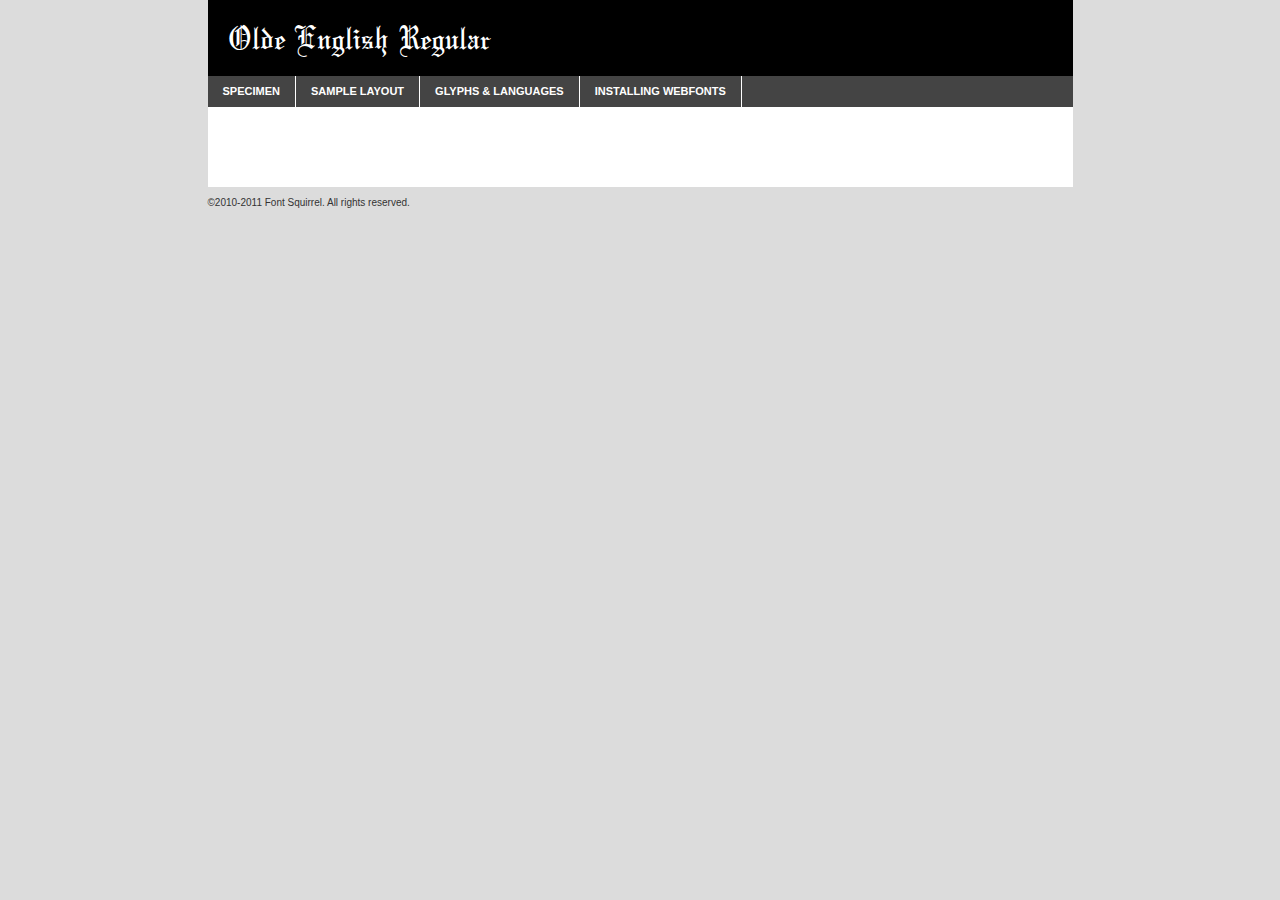
<file: fonts/oldeenglish-demo.html>
<!DOCTYPE html PUBLIC "-//W3C//DTD XHTML 1.0 Transitional//EN"
	"http://www.w3.org/TR/xhtml1/DTD/xhtml1-transitional.dtd">

<html xmlns="http://www.w3.org/1999/xhtml" xml:lang="en" lang="en">
<head>
	<meta http-equiv="Content-Type" content="text/html; charset=utf-8" />
	<script src="http://ajax.googleapis.com/ajax/libs/jquery/1.7.2/jquery.min.js" type="text/javascript" charset="utf-8"></script>
	<script src="specimen_files/easytabs.js" type="text/javascript" charset="utf-8"></script>
	<link rel="stylesheet" href="specimen_files/specimen_stylesheet.css" type="text/css" charset="utf-8" />
	<link rel="stylesheet" href="stylesheet.css" type="text/css" charset="utf-8" />

	<style type="text/css">
					body{
				font-family: 'olde_englishregular';
							}
		</style>

	<title>Olde English Regular Specimen</title>
	
	
	<script type="text/javascript" charset="utf-8">
		$(document).ready(function() {
			$('#container').easyTabs({defaultContent:1});
		});
	</script>
</head>

<body>
<div id="container">
	<div id="header">
		Olde English Regular	</div>
	<ul class="tabs">
		<li><a href="#specimen">Specimen</a></li>
		<li><a href="#layout">Sample Layout</a></li>
				<li><a href="#glyphs">Glyphs &amp; Languages</a></li>
		<li><a href="#installing">Installing Webfonts</a></li>
		
	</ul>
	
	<div id="main_content">

		
			<div id="specimen">
		
				<div class="section">
					<div class="grid12 firstcol">
						<div class="huge">AaBb</div>
					</div>
				</div>
		
				<div class="section">
					<div class="glyph_range">A&#x200B;B&#x200b;C&#x200b;D&#x200b;E&#x200b;F&#x200b;G&#x200b;H&#x200b;I&#x200b;J&#x200b;K&#x200b;L&#x200b;M&#x200b;N&#x200b;O&#x200b;P&#x200b;Q&#x200b;R&#x200b;S&#x200b;T&#x200b;U&#x200b;V&#x200b;W&#x200b;X&#x200b;Y&#x200b;Z&#x200b;a&#x200b;b&#x200b;c&#x200b;d&#x200b;e&#x200b;f&#x200b;g&#x200b;h&#x200b;i&#x200b;j&#x200b;k&#x200b;l&#x200b;m&#x200b;n&#x200b;o&#x200b;p&#x200b;q&#x200b;r&#x200b;s&#x200b;t&#x200b;u&#x200b;v&#x200b;w&#x200b;x&#x200b;y&#x200b;z&#x200b;1&#x200b;2&#x200b;3&#x200b;4&#x200b;5&#x200b;6&#x200b;7&#x200b;8&#x200b;9&#x200b;0&#x200b;&amp;&#x200b;.&#x200b;,&#x200b;?&#x200b;!&#x200b;&#64;&#x200b;(&#x200b;)&#x200b;#&#x200b;$&#x200b;%&#x200b;*&#x200b;+&#x200b;-&#x200b;=&#x200b;:&#x200b;;</div>
				</div>
				<div class="section">
					<div class="grid12 firstcol">
						<table class="sample_table">
							<tr><td>10</td><td class="size10">abcdefghijklmnopqrstuvwxyzABCDEFGHIJKLMNOPQRSTUVWXYZ0123456789abcdefghijklmnopqrstuvwxyzABCDEFGHIJKLMNOPQRSTUVWXYZ0123456789abcdefghijklmnopqrstuvwxyzABCDEFGHIJKLMNOPQRSTUVWXYZ</td></tr>
							<tr><td>11</td><td class="size11">abcdefghijklmnopqrstuvwxyzABCDEFGHIJKLMNOPQRSTUVWXYZ0123456789abcdefghijklmnopqrstuvwxyzABCDEFGHIJKLMNOPQRSTUVWXYZ0123456789abcdefghijklmnopqrstuvwxyzABCDEFGHIJKLMNOPQRSTUVWXYZ</td></tr>
							<tr><td>12</td><td class="size12">abcdefghijklmnopqrstuvwxyzABCDEFGHIJKLMNOPQRSTUVWXYZ0123456789abcdefghijklmnopqrstuvwxyzABCDEFGHIJKLMNOPQRSTUVWXYZ0123456789abcdefghijklmnopqrstuvwxyzABCDEFGHIJKLMNOPQRSTUVWXYZ</td></tr>
							<tr><td>13</td><td class="size13">abcdefghijklmnopqrstuvwxyzABCDEFGHIJKLMNOPQRSTUVWXYZ0123456789abcdefghijklmnopqrstuvwxyzABCDEFGHIJKLMNOPQRSTUVWXYZ0123456789abcdefghijklmnopqrstuvwxyzABCDEFGHIJKLMNOPQRSTUVWXYZ</td></tr>
							<tr><td>14</td><td class="size14">abcdefghijklmnopqrstuvwxyzABCDEFGHIJKLMNOPQRSTUVWXYZ0123456789abcdefghijklmnopqrstuvwxyzABCDEFGHIJKLMNOPQRSTUVWXYZ0123456789abcdefghijklmnopqrstuvwxyzABCDEFGHIJKLMNOPQRSTUVWXYZ</td></tr>
							<tr><td>16</td><td class="size16">abcdefghijklmnopqrstuvwxyzABCDEFGHIJKLMNOPQRSTUVWXYZ0123456789abcdefghijklmnopqrstuvwxyzABCDEFGHIJKLMNOPQRSTUVWXYZ</td></tr>
							<tr><td>18</td><td class="size18">abcdefghijklmnopqrstuvwxyzABCDEFGHIJKLMNOPQRSTUVWXYZ0123456789abcdefghijklmnopqrstuvwxyzABCDEFGHIJKLMNOPQRSTUVWXYZ</td></tr>
							<tr><td>20</td><td class="size20">abcdefghijklmnopqrstuvwxyzABCDEFGHIJKLMNOPQRSTUVWXYZ0123456789abcdefghijklmnopqrstuvwxyzABCDEFGHIJKLMNOPQRSTUVWXYZ</td></tr>
							<tr><td>24</td><td class="size24">abcdefghijklmnopqrstuvwxyzABCDEFGHIJKLMNOPQRSTUVWXYZ0123456789abcdefghijklmnopqrstuvwxyzABCDEFGHIJKLMNOPQRSTUVWXYZ</td></tr>
							<tr><td>30</td><td class="size30">abcdefghijklmnopqrstuvwxyzABCDEFGHIJKLMNOPQRSTUVWXYZ0123456789abcdefghijklmnopqrstuvwxyzABCDEFGHIJKLMNOPQRSTUVWXYZ</td></tr>
							<tr><td>36</td><td class="size36">abcdefghijklmnopqrstuvwxyzABCDEFGHIJKLMNOPQRSTUVWXYZ0123456789abcdefghijklmnopqrstuvwxyzABCDEFGHIJKLMNOPQRSTUVWXYZ</td></tr>
							<tr><td>48</td><td class="size48">abcdefghijklmnopqrstuvwxyzABCDEFGHIJKLMNOPQRSTUVWXYZ0123456789abcdefghijklmnopqrstuvwxyzABCDEFGHIJKLMNOPQRSTUVWXYZ</td></tr>
							<tr><td>60</td><td class="size60">abcdefghijklmnopqrstuvwxyzABCDEFGHIJKLMNOPQRSTUVWXYZ0123456789abcdefghijklmnopqrstuvwxyzABCDEFGHIJKLMNOPQRSTUVWXYZ</td></tr>
							<tr><td>72</td><td class="size72">abcdefghijklmnopqrstuvwxyzABCDEFGHIJKLMNOPQRSTUVWXYZ0123456789abcdefghijklmnopqrstuvwxyzABCDEFGHIJKLMNOPQRSTUVWXYZ</td></tr>
							<tr><td>90</td><td class="size90">abcdefghijklmnopqrstuvwxyzABCDEFGHIJKLMNOPQRSTUVWXYZ0123456789abcdefghijklmnopqrstuvwxyzABCDEFGHIJKLMNOPQRSTUVWXYZ</td></tr>
						</table>
				
					</div>
			
				</div>
		
		
		
								<div class="section" id="bodycomparison">


										<div id="xheight">
				<div class="fontbody">&#xE000;&#xE000;&#xE000;&#xE000;&#xE000;&#xE000;&#xE000;&#xE000;&#xE000;&#xE000;&#xE000;&#xE000;&#xE000;&#xE000;&#xE000;&#xE000;&#xE000;&#xE000;&#xE000;&#xE000;&#xE000;&#xE000;&#xE000;&#xE000;&#xE000;&#xE000;&#xE000;&#xE000;&#xE000;&#xE000;&#xE000;&#xE000;&#xE000;&#xE000;&#xE000;&#xE000;&#xE000;&#xE000;&#xE000;&#xE000;&#xE000;&#xE000;&#xE000;&#xE000;&#xE000;&#xE000;&#xE000;&#xE000;&#xE000;&#xE000;&#xE000;&#xE000;&#xE000;&#xE000;&#xE000;&#xE000;&#xE000;&#xE000;&#xE000;&#xE000;&#xE000;&#xE000;&#xE000;&#xE000;&#xE000;&#xE000;&#xE000;&#xE000;&#xE000;&#xE000;&#xE000;&#xE000;&#xE000;&#xE000;&#xE000;&#xE000;&#xE000;&#xE000;&#xE000;&#xE000;&#xE000;&#xE000;&#xE000;&#xE000;&#xE000;&#xE000;&#xE000;&#xE000;&#xE000;&#xE000;&#xE000;&#xE000;&#xE000;&#xE000;&#xE000;&#xE000;&#xE000;&#xE000;&#xE000;body</div><div class="arialbody">body</div><div class="verdanabody">body</div><div class="georgiabody">body</div></div>
										<div class="fontbody" style="z-index:1">
											body<span>Olde English Regular</span>
										</div>
										<div class="arialbody" style="z-index:1">
											body<span>Arial</span>
										</div>
										<div class="verdanabody" style="z-index:1">
											body<span>Verdana</span>
										</div>
										<div class="georgiabody" style="z-index:1">
											body<span>Georgia</span>
										</div>



								</div>
		
		
				<div class="section psample psample_row1" id="">
					
					<div class="grid2 firstcol">
						<p class="size10"><span>10.</span>Aenean lacinia bibendum nulla sed consectetur. Fusce dapibus, tellus ac cursus commodo, tortor mauris condimentum nibh, ut fermentum massa justo sit amet risus. Nullam id dolor id nibh ultricies vehicula ut id elit. Cum sociis natoque penatibus et magnis dis parturient montes, nascetur ridiculus mus. Nulla vitae elit libero, a pharetra augue.</p>
			
					</div>
					<div class="grid3">
						<p class="size11"><span>11.</span>Aenean lacinia bibendum nulla sed consectetur. Fusce dapibus, tellus ac cursus commodo, tortor mauris condimentum nibh, ut fermentum massa justo sit amet risus. Nullam id dolor id nibh ultricies vehicula ut id elit. Cum sociis natoque penatibus et magnis dis parturient montes, nascetur ridiculus mus. Nulla vitae elit libero, a pharetra augue.</p>
			
					</div>
					<div class="grid3">
						<p class="size12"><span>12.</span>Aenean lacinia bibendum nulla sed consectetur. Fusce dapibus, tellus ac cursus commodo, tortor mauris condimentum nibh, ut fermentum massa justo sit amet risus. Nullam id dolor id nibh ultricies vehicula ut id elit. Cum sociis natoque penatibus et magnis dis parturient montes, nascetur ridiculus mus. Nulla vitae elit libero, a pharetra augue.</p>
			
					</div>
					<div class="grid4">
						<p class="size13"><span>13.</span>Aenean lacinia bibendum nulla sed consectetur. Fusce dapibus, tellus ac cursus commodo, tortor mauris condimentum nibh, ut fermentum massa justo sit amet risus. Nullam id dolor id nibh ultricies vehicula ut id elit. Cum sociis natoque penatibus et magnis dis parturient montes, nascetur ridiculus mus. Nulla vitae elit libero, a pharetra augue.</p>
			
					</div>
					<div class="white_blend"></div>
					
				</div>
				<div class="section psample psample_row2" id="">
					<div class="grid3 firstcol">
						<p class="size14"><span>14.</span>Aenean lacinia bibendum nulla sed consectetur. Fusce dapibus, tellus ac cursus commodo, tortor mauris condimentum nibh, ut fermentum massa justo sit amet risus. Nullam id dolor id nibh ultricies vehicula ut id elit. Cum sociis natoque penatibus et magnis dis parturient montes, nascetur ridiculus mus. Nulla vitae elit libero, a pharetra augue.</p>
			
					</div>
					<div class="grid4">
						<p class="size16"><span>16.</span>Aenean lacinia bibendum nulla sed consectetur. Fusce dapibus, tellus ac cursus commodo, tortor mauris condimentum nibh, ut fermentum massa justo sit amet risus. Nullam id dolor id nibh ultricies vehicula ut id elit. Cum sociis natoque penatibus et magnis dis parturient montes, nascetur ridiculus mus. Nulla vitae elit libero, a pharetra augue.</p>
			
					</div>
					<div class="grid5">
						<p class="size18"><span>18.</span>Aenean lacinia bibendum nulla sed consectetur. Fusce dapibus, tellus ac cursus commodo, tortor mauris condimentum nibh, ut fermentum massa justo sit amet risus. Nullam id dolor id nibh ultricies vehicula ut id elit. Cum sociis natoque penatibus et magnis dis parturient montes, nascetur ridiculus mus. Nulla vitae elit libero, a pharetra augue.</p>
			
					</div>

					<div class="white_blend"></div>

				</div>
				
				<div class="section psample psample_row3" id="">
					<div class="grid5 firstcol">
						<p class="size20"><span>20.</span>Aenean lacinia bibendum nulla sed consectetur. Fusce dapibus, tellus ac cursus commodo, tortor mauris condimentum nibh, ut fermentum massa justo sit amet risus. Nullam id dolor id nibh ultricies vehicula ut id elit. Cum sociis natoque penatibus et magnis dis parturient montes, nascetur ridiculus mus. Nulla vitae elit libero, a pharetra augue.</p>
					</div>
					<div class="grid7">
						<p class="size24"><span>24.</span>Aenean lacinia bibendum nulla sed consectetur. Fusce dapibus, tellus ac cursus commodo, tortor mauris condimentum nibh, ut fermentum massa justo sit amet risus. Nullam id dolor id nibh ultricies vehicula ut id elit. Cum sociis natoque penatibus et magnis dis parturient montes, nascetur ridiculus mus. Nulla vitae elit libero, a pharetra augue.</p>
					</div>
					
					<div class="white_blend"></div>
					
				</div>
				
				<div class="section psample psample_row4" id="">
					<div class="grid12 firstcol">
						<p class="size30"><span>30.</span>Aenean lacinia bibendum nulla sed consectetur. Fusce dapibus, tellus ac cursus commodo, tortor mauris condimentum nibh, ut fermentum massa justo sit amet risus. Nullam id dolor id nibh ultricies vehicula ut id elit. Cum sociis natoque penatibus et magnis dis parturient montes, nascetur ridiculus mus. Nulla vitae elit libero, a pharetra augue.</p>
					</div>
					<div class="white_blend"></div>
					
				</div>
				
				
				
				<div class="section psample psample_row1 fullreverse">
					<div class="grid2 firstcol">
						<p class="size10"><span>10.</span>Aenean lacinia bibendum nulla sed consectetur. Fusce dapibus, tellus ac cursus commodo, tortor mauris condimentum nibh, ut fermentum massa justo sit amet risus. Nullam id dolor id nibh ultricies vehicula ut id elit. Cum sociis natoque penatibus et magnis dis parturient montes, nascetur ridiculus mus. Nulla vitae elit libero, a pharetra augue.</p>
			
					</div>
					<div class="grid3">
						<p class="size11"><span>11.</span>Aenean lacinia bibendum nulla sed consectetur. Fusce dapibus, tellus ac cursus commodo, tortor mauris condimentum nibh, ut fermentum massa justo sit amet risus. Nullam id dolor id nibh ultricies vehicula ut id elit. Cum sociis natoque penatibus et magnis dis parturient montes, nascetur ridiculus mus. Nulla vitae elit libero, a pharetra augue.</p>
			
					</div>
					<div class="grid3">
						<p class="size12"><span>12.</span>Aenean lacinia bibendum nulla sed consectetur. Fusce dapibus, tellus ac cursus commodo, tortor mauris condimentum nibh, ut fermentum massa justo sit amet risus. Nullam id dolor id nibh ultricies vehicula ut id elit. Cum sociis natoque penatibus et magnis dis parturient montes, nascetur ridiculus mus. Nulla vitae elit libero, a pharetra augue.</p>
			
					</div>
					<div class="grid4">
						<p class="size13"><span>13.</span>Aenean lacinia bibendum nulla sed consectetur. Fusce dapibus, tellus ac cursus commodo, tortor mauris condimentum nibh, ut fermentum massa justo sit amet risus. Nullam id dolor id nibh ultricies vehicula ut id elit. Cum sociis natoque penatibus et magnis dis parturient montes, nascetur ridiculus mus. Nulla vitae elit libero, a pharetra augue.</p>
			
					</div>
					<div class="black_blend"></div>
					
				</div>
				
				<div class="section psample psample_row2 fullreverse">
					<div class="grid3 firstcol">
						<p class="size14"><span>14.</span>Aenean lacinia bibendum nulla sed consectetur. Fusce dapibus, tellus ac cursus commodo, tortor mauris condimentum nibh, ut fermentum massa justo sit amet risus. Nullam id dolor id nibh ultricies vehicula ut id elit. Cum sociis natoque penatibus et magnis dis parturient montes, nascetur ridiculus mus. Nulla vitae elit libero, a pharetra augue.</p>
			
					</div>
					<div class="grid4">
						<p class="size16"><span>16.</span>Aenean lacinia bibendum nulla sed consectetur. Fusce dapibus, tellus ac cursus commodo, tortor mauris condimentum nibh, ut fermentum massa justo sit amet risus. Nullam id dolor id nibh ultricies vehicula ut id elit. Cum sociis natoque penatibus et magnis dis parturient montes, nascetur ridiculus mus. Nulla vitae elit libero, a pharetra augue.</p>
			
					</div>
					<div class="grid5">
						<p class="size18"><span>18.</span>Aenean lacinia bibendum nulla sed consectetur. Fusce dapibus, tellus ac cursus commodo, tortor mauris condimentum nibh, ut fermentum massa justo sit amet risus. Nullam id dolor id nibh ultricies vehicula ut id elit. Cum sociis natoque penatibus et magnis dis parturient montes, nascetur ridiculus mus. Nulla vitae elit libero, a pharetra augue.</p>
			
					</div>
					<div class="black_blend"></div>

				</div>
				
				<div class="section psample fullreverse psample_row3" id="">
					<div class="grid5 firstcol">
						<p class="size20"><span>20.</span>Aenean lacinia bibendum nulla sed consectetur. Fusce dapibus, tellus ac cursus commodo, tortor mauris condimentum nibh, ut fermentum massa justo sit amet risus. Nullam id dolor id nibh ultricies vehicula ut id elit. Cum sociis natoque penatibus et magnis dis parturient montes, nascetur ridiculus mus. Nulla vitae elit libero, a pharetra augue.</p>
					</div>
					<div class="grid7">
						<p class="size24"><span>24.</span>Aenean lacinia bibendum nulla sed consectetur. Fusce dapibus, tellus ac cursus commodo, tortor mauris condimentum nibh, ut fermentum massa justo sit amet risus. Nullam id dolor id nibh ultricies vehicula ut id elit. Cum sociis natoque penatibus et magnis dis parturient montes, nascetur ridiculus mus. Nulla vitae elit libero, a pharetra augue.</p>
					</div>
					
					<div class="black_blend"></div>
					
				</div>
				
				<div class="section psample fullreverse psample_row4" id="" style="border-bottom: 20px #000 solid;">
					<div class="grid12 firstcol">
						<p class="size30"><span>30.</span>Aenean lacinia bibendum nulla sed consectetur. Fusce dapibus, tellus ac cursus commodo, tortor mauris condimentum nibh, ut fermentum massa justo sit amet risus. Nullam id dolor id nibh ultricies vehicula ut id elit. Cum sociis natoque penatibus et magnis dis parturient montes, nascetur ridiculus mus. Nulla vitae elit libero, a pharetra augue.</p>
					</div>
					<div class="black_blend"></div>
					
				</div>
				
				
				
				
			</div>
			
			<div id="layout">
				
				<div class="section">
					
					<div class="grid12 firstcol">
						<h1>Lorem Ipsum Dolor</h1>
						<h2>Etiam porta sem malesuada magna mollis euismod</h2>
						
						<p class="byline">By <a href="#link">Aenean Lacinia</a></p>
					</div>
				</div>
				<div class="section">
					<div class="grid8 firstcol">
						<p class="large">Donec sed odio dui. Morbi leo risus, porta ac consectetur ac, vestibulum at eros. Fusce dapibus, tellus ac cursus commodo, tortor mauris condimentum nibh, ut fermentum massa justo sit amet risus. </p>

						
						<h3>Pellentesque ornare sem</h3>

						<p>Maecenas sed diam eget risus varius blandit sit amet non magna. Maecenas faucibus mollis interdum. Donec ullamcorper nulla non metus auctor fringilla. Nullam id dolor id nibh ultricies vehicula ut id elit. Nullam id dolor id nibh ultricies vehicula ut id elit. </p>

						<p>Aenean eu leo quam. Pellentesque ornare sem lacinia quam venenatis vestibulum. Lorem ipsum dolor sit amet, consectetur adipiscing elit. Cum sociis natoque penatibus et magnis dis parturient montes, nascetur ridiculus mus. </p>

						<p>Nulla vitae elit libero, a pharetra augue. Praesent commodo cursus magna, vel scelerisque nisl consectetur et. Aenean lacinia bibendum nulla sed consectetur. </p>

						<p>Nullam quis risus eget urna mollis ornare vel eu leo. Nullam quis risus eget urna mollis ornare vel eu leo. Maecenas sed diam eget risus varius blandit sit amet non magna. Donec ullamcorper nulla non metus auctor fringilla. </p>

						<h3>Cras mattis consectetur</h3>

						<p>Aenean eu leo quam. Pellentesque ornare sem lacinia quam venenatis vestibulum. Aenean lacinia bibendum nulla sed consectetur. Integer posuere erat a ante venenatis dapibus posuere velit aliquet. Cras mattis consectetur purus sit amet fermentum. </p>

						<p>Nullam id dolor id nibh ultricies vehicula ut id elit. Nullam quis risus eget urna mollis ornare vel eu leo. Cras mattis consectetur purus sit amet fermentum.</p>
					</div>
					
					<div class="grid4 sidebar">
						
						<div class="box reverse">
							<p class="last">Nullam quis risus eget urna mollis ornare vel eu leo. Donec ullamcorper nulla non metus auctor fringilla. Cras mattis consectetur purus sit amet fermentum. Sed posuere consectetur est at lobortis. Lorem ipsum dolor sit amet, consectetur adipiscing elit. </p>
						</div>
						
						<p class="caption">Maecenas sed diam eget risus varius.</p>

						<p>Vestibulum id ligula porta felis euismod semper. Integer posuere erat a ante venenatis dapibus posuere velit aliquet. Vestibulum id ligula porta felis euismod semper. Sed posuere consectetur est at lobortis. Maecenas sed diam eget risus varius blandit sit amet non magna. Fusce dapibus, tellus ac cursus commodo, tortor mauris condimentum nibh, ut fermentum massa justo sit amet risus. </p>

					

						<p>Duis mollis, est non commodo luctus, nisi erat porttitor ligula, eget lacinia odio sem nec elit. Aenean lacinia bibendum nulla sed consectetur. Vivamus sagittis lacus vel augue laoreet rutrum faucibus dolor auctor. Aenean lacinia bibendum nulla sed consectetur. Nullam quis risus eget urna mollis ornare vel eu leo. </p>

						<p>Praesent commodo cursus magna, vel scelerisque nisl consectetur et. Donec ullamcorper nulla non metus auctor fringilla. Maecenas faucibus mollis interdum. Fusce dapibus, tellus ac cursus commodo, tortor mauris condimentum nibh, ut fermentum massa justo sit amet risus. </p>

					</div>
				</div>
				
			</div>


			



		<div id="glyphs">
			<div class="section">
				<div class="grid12 firstcol">
			
				<h1>Language Support</h1>
				<p>The subset of Olde English Regular in this kit supports the following languages:<br />
			
					Albanian, Basque, Breton, Chamorro, Danish, Dutch, English, Faroese, Finnish, French, Frisian, Galician, German, Icelandic, Italian, Malagasy, Norwegian, Portuguese, Spanish, Swedish				</p>
				<h1>Glyph Chart</h1>
				<p>The subset of Olde English Regular in this kit includes all the glyphs listed below. Unicode entities are included above each glyph to help you insert individual characters into your layout.</p>
				<div id="glyph_chart">
			
																				 <div><p>&amp;#13;</p>&#13;</div>
																				 <div><p>&amp;#25;</p>&#25;</div>
																				 <div><p>&amp;#26;</p>&#26;</div>
																				 <div><p>&amp;#27;</p>&#27;</div>
																				 <div><p>&amp;#28;</p>&#28;</div>
																				 <div><p>&amp;#29;</p>&#29;</div>
																				 <div><p>&amp;#30;</p>&#30;</div>
																				 <div><p>&amp;#31;</p>&#31;</div>
																				 <div><p>&amp;#32;</p>&#32;</div>
																				 <div><p>&amp;#33;</p>&#33;</div>
																				 <div><p>&amp;#34;</p>&#34;</div>
																				 <div><p>&amp;#35;</p>&#35;</div>
																				 <div><p>&amp;#36;</p>&#36;</div>
																				 <div><p>&amp;#37;</p>&#37;</div>
																				 <div><p>&amp;#38;</p>&#38;</div>
																				 <div><p>&amp;#39;</p>&#39;</div>
																				 <div><p>&amp;#40;</p>&#40;</div>
																				 <div><p>&amp;#41;</p>&#41;</div>
																				 <div><p>&amp;#42;</p>&#42;</div>
																				 <div><p>&amp;#43;</p>&#43;</div>
																				 <div><p>&amp;#44;</p>&#44;</div>
																				 <div><p>&amp;#45;</p>&#45;</div>
																				 <div><p>&amp;#46;</p>&#46;</div>
																				 <div><p>&amp;#47;</p>&#47;</div>
																				 <div><p>&amp;#48;</p>&#48;</div>
																				 <div><p>&amp;#49;</p>&#49;</div>
																				 <div><p>&amp;#50;</p>&#50;</div>
																				 <div><p>&amp;#51;</p>&#51;</div>
																				 <div><p>&amp;#52;</p>&#52;</div>
																				 <div><p>&amp;#53;</p>&#53;</div>
																				 <div><p>&amp;#54;</p>&#54;</div>
																				 <div><p>&amp;#55;</p>&#55;</div>
																				 <div><p>&amp;#56;</p>&#56;</div>
																				 <div><p>&amp;#57;</p>&#57;</div>
																				 <div><p>&amp;#58;</p>&#58;</div>
																				 <div><p>&amp;#59;</p>&#59;</div>
																				 <div><p>&amp;#60;</p>&#60;</div>
																				 <div><p>&amp;#61;</p>&#61;</div>
																				 <div><p>&amp;#62;</p>&#62;</div>
																				 <div><p>&amp;#63;</p>&#63;</div>
																				 <div><p>&amp;#64;</p>&#64;</div>
																				 <div><p>&amp;#65;</p>&#65;</div>
																				 <div><p>&amp;#66;</p>&#66;</div>
																				 <div><p>&amp;#67;</p>&#67;</div>
																				 <div><p>&amp;#68;</p>&#68;</div>
																				 <div><p>&amp;#69;</p>&#69;</div>
																				 <div><p>&amp;#70;</p>&#70;</div>
																				 <div><p>&amp;#71;</p>&#71;</div>
																				 <div><p>&amp;#72;</p>&#72;</div>
																				 <div><p>&amp;#73;</p>&#73;</div>
																				 <div><p>&amp;#74;</p>&#74;</div>
																				 <div><p>&amp;#75;</p>&#75;</div>
																				 <div><p>&amp;#76;</p>&#76;</div>
																				 <div><p>&amp;#77;</p>&#77;</div>
																				 <div><p>&amp;#78;</p>&#78;</div>
																				 <div><p>&amp;#79;</p>&#79;</div>
																				 <div><p>&amp;#80;</p>&#80;</div>
																				 <div><p>&amp;#81;</p>&#81;</div>
																				 <div><p>&amp;#82;</p>&#82;</div>
																				 <div><p>&amp;#83;</p>&#83;</div>
																				 <div><p>&amp;#84;</p>&#84;</div>
																				 <div><p>&amp;#85;</p>&#85;</div>
																				 <div><p>&amp;#86;</p>&#86;</div>
																				 <div><p>&amp;#87;</p>&#87;</div>
																				 <div><p>&amp;#88;</p>&#88;</div>
																				 <div><p>&amp;#89;</p>&#89;</div>
																				 <div><p>&amp;#90;</p>&#90;</div>
																				 <div><p>&amp;#91;</p>&#91;</div>
																				 <div><p>&amp;#92;</p>&#92;</div>
																				 <div><p>&amp;#93;</p>&#93;</div>
																				 <div><p>&amp;#94;</p>&#94;</div>
																				 <div><p>&amp;#95;</p>&#95;</div>
																				 <div><p>&amp;#96;</p>&#96;</div>
																				 <div><p>&amp;#97;</p>&#97;</div>
																				 <div><p>&amp;#98;</p>&#98;</div>
																				 <div><p>&amp;#99;</p>&#99;</div>
																				 <div><p>&amp;#100;</p>&#100;</div>
																				 <div><p>&amp;#101;</p>&#101;</div>
																				 <div><p>&amp;#102;</p>&#102;</div>
																				 <div><p>&amp;#103;</p>&#103;</div>
																				 <div><p>&amp;#104;</p>&#104;</div>
																				 <div><p>&amp;#105;</p>&#105;</div>
																				 <div><p>&amp;#106;</p>&#106;</div>
																				 <div><p>&amp;#107;</p>&#107;</div>
																				 <div><p>&amp;#108;</p>&#108;</div>
																				 <div><p>&amp;#109;</p>&#109;</div>
																				 <div><p>&amp;#110;</p>&#110;</div>
																				 <div><p>&amp;#111;</p>&#111;</div>
																				 <div><p>&amp;#112;</p>&#112;</div>
																				 <div><p>&amp;#113;</p>&#113;</div>
																				 <div><p>&amp;#114;</p>&#114;</div>
																				 <div><p>&amp;#115;</p>&#115;</div>
																				 <div><p>&amp;#116;</p>&#116;</div>
																				 <div><p>&amp;#117;</p>&#117;</div>
																				 <div><p>&amp;#118;</p>&#118;</div>
																				 <div><p>&amp;#119;</p>&#119;</div>
																				 <div><p>&amp;#120;</p>&#120;</div>
																				 <div><p>&amp;#121;</p>&#121;</div>
																				 <div><p>&amp;#122;</p>&#122;</div>
																				 <div><p>&amp;#123;</p>&#123;</div>
																				 <div><p>&amp;#124;</p>&#124;</div>
																				 <div><p>&amp;#125;</p>&#125;</div>
																				 <div><p>&amp;#126;</p>&#126;</div>
																				 <div><p>&amp;#160;</p>&#160;</div>
																				 <div><p>&amp;#161;</p>&#161;</div>
																				 <div><p>&amp;#162;</p>&#162;</div>
																				 <div><p>&amp;#163;</p>&#163;</div>
																				 <div><p>&amp;#164;</p>&#164;</div>
																				 <div><p>&amp;#165;</p>&#165;</div>
																				 <div><p>&amp;#166;</p>&#166;</div>
																				 <div><p>&amp;#167;</p>&#167;</div>
																				 <div><p>&amp;#168;</p>&#168;</div>
																				 <div><p>&amp;#169;</p>&#169;</div>
																				 <div><p>&amp;#170;</p>&#170;</div>
																				 <div><p>&amp;#171;</p>&#171;</div>
																				 <div><p>&amp;#172;</p>&#172;</div>
																				 <div><p>&amp;#173;</p>&#173;</div>
																				 <div><p>&amp;#174;</p>&#174;</div>
																				 <div><p>&amp;#175;</p>&#175;</div>
																				 <div><p>&amp;#176;</p>&#176;</div>
																				 <div><p>&amp;#177;</p>&#177;</div>
																				 <div><p>&amp;#178;</p>&#178;</div>
																				 <div><p>&amp;#179;</p>&#179;</div>
																				 <div><p>&amp;#180;</p>&#180;</div>
																				 <div><p>&amp;#181;</p>&#181;</div>
																				 <div><p>&amp;#182;</p>&#182;</div>
																				 <div><p>&amp;#183;</p>&#183;</div>
																				 <div><p>&amp;#184;</p>&#184;</div>
																				 <div><p>&amp;#185;</p>&#185;</div>
																				 <div><p>&amp;#186;</p>&#186;</div>
																				 <div><p>&amp;#187;</p>&#187;</div>
																				 <div><p>&amp;#188;</p>&#188;</div>
																				 <div><p>&amp;#189;</p>&#189;</div>
																				 <div><p>&amp;#190;</p>&#190;</div>
																				 <div><p>&amp;#191;</p>&#191;</div>
																				 <div><p>&amp;#192;</p>&#192;</div>
																				 <div><p>&amp;#193;</p>&#193;</div>
																				 <div><p>&amp;#194;</p>&#194;</div>
																				 <div><p>&amp;#195;</p>&#195;</div>
																				 <div><p>&amp;#196;</p>&#196;</div>
																				 <div><p>&amp;#197;</p>&#197;</div>
																				 <div><p>&amp;#198;</p>&#198;</div>
																				 <div><p>&amp;#199;</p>&#199;</div>
																				 <div><p>&amp;#200;</p>&#200;</div>
																				 <div><p>&amp;#201;</p>&#201;</div>
																				 <div><p>&amp;#202;</p>&#202;</div>
																				 <div><p>&amp;#203;</p>&#203;</div>
																				 <div><p>&amp;#204;</p>&#204;</div>
																				 <div><p>&amp;#205;</p>&#205;</div>
																				 <div><p>&amp;#206;</p>&#206;</div>
																				 <div><p>&amp;#207;</p>&#207;</div>
																				 <div><p>&amp;#208;</p>&#208;</div>
																				 <div><p>&amp;#209;</p>&#209;</div>
																				 <div><p>&amp;#210;</p>&#210;</div>
																				 <div><p>&amp;#211;</p>&#211;</div>
																				 <div><p>&amp;#212;</p>&#212;</div>
																				 <div><p>&amp;#213;</p>&#213;</div>
																				 <div><p>&amp;#214;</p>&#214;</div>
																				 <div><p>&amp;#215;</p>&#215;</div>
																				 <div><p>&amp;#216;</p>&#216;</div>
																				 <div><p>&amp;#217;</p>&#217;</div>
																				 <div><p>&amp;#218;</p>&#218;</div>
																				 <div><p>&amp;#219;</p>&#219;</div>
																				 <div><p>&amp;#220;</p>&#220;</div>
																				 <div><p>&amp;#221;</p>&#221;</div>
																				 <div><p>&amp;#222;</p>&#222;</div>
																				 <div><p>&amp;#223;</p>&#223;</div>
																				 <div><p>&amp;#224;</p>&#224;</div>
																				 <div><p>&amp;#225;</p>&#225;</div>
																				 <div><p>&amp;#226;</p>&#226;</div>
																				 <div><p>&amp;#227;</p>&#227;</div>
																				 <div><p>&amp;#228;</p>&#228;</div>
																				 <div><p>&amp;#229;</p>&#229;</div>
																				 <div><p>&amp;#230;</p>&#230;</div>
																				 <div><p>&amp;#231;</p>&#231;</div>
																				 <div><p>&amp;#232;</p>&#232;</div>
																				 <div><p>&amp;#233;</p>&#233;</div>
																				 <div><p>&amp;#234;</p>&#234;</div>
																				 <div><p>&amp;#235;</p>&#235;</div>
																				 <div><p>&amp;#236;</p>&#236;</div>
																				 <div><p>&amp;#237;</p>&#237;</div>
																				 <div><p>&amp;#238;</p>&#238;</div>
																				 <div><p>&amp;#239;</p>&#239;</div>
																				 <div><p>&amp;#240;</p>&#240;</div>
																				 <div><p>&amp;#241;</p>&#241;</div>
																				 <div><p>&amp;#242;</p>&#242;</div>
																				 <div><p>&amp;#243;</p>&#243;</div>
																				 <div><p>&amp;#244;</p>&#244;</div>
																				 <div><p>&amp;#245;</p>&#245;</div>
																				 <div><p>&amp;#246;</p>&#246;</div>
																				 <div><p>&amp;#247;</p>&#247;</div>
																				 <div><p>&amp;#248;</p>&#248;</div>
																				 <div><p>&amp;#249;</p>&#249;</div>
																				 <div><p>&amp;#250;</p>&#250;</div>
																				 <div><p>&amp;#251;</p>&#251;</div>
																				 <div><p>&amp;#252;</p>&#252;</div>
																				 <div><p>&amp;#253;</p>&#253;</div>
																				 <div><p>&amp;#254;</p>&#254;</div>
																				 <div><p>&amp;#255;</p>&#255;</div>
																				 <div><p>&amp;#338;</p>&#338;</div>
																				 <div><p>&amp;#339;</p>&#339;</div>
																				 <div><p>&amp;#376;</p>&#376;</div>
																				 <div><p>&amp;#710;</p>&#710;</div>
																				 <div><p>&amp;#732;</p>&#732;</div>
																				 <div><p>&amp;#8192;</p>&#8192;</div>
																				 <div><p>&amp;#8193;</p>&#8193;</div>
																				 <div><p>&amp;#8194;</p>&#8194;</div>
																				 <div><p>&amp;#8195;</p>&#8195;</div>
																				 <div><p>&amp;#8196;</p>&#8196;</div>
																				 <div><p>&amp;#8197;</p>&#8197;</div>
																				 <div><p>&amp;#8198;</p>&#8198;</div>
																				 <div><p>&amp;#8199;</p>&#8199;</div>
																				 <div><p>&amp;#8200;</p>&#8200;</div>
																				 <div><p>&amp;#8201;</p>&#8201;</div>
																				 <div><p>&amp;#8202;</p>&#8202;</div>
																				 <div><p>&amp;#8208;</p>&#8208;</div>
																				 <div><p>&amp;#8209;</p>&#8209;</div>
																				 <div><p>&amp;#8210;</p>&#8210;</div>
																				 <div><p>&amp;#8211;</p>&#8211;</div>
																				 <div><p>&amp;#8212;</p>&#8212;</div>
																				 <div><p>&amp;#8216;</p>&#8216;</div>
																				 <div><p>&amp;#8217;</p>&#8217;</div>
																				 <div><p>&amp;#8218;</p>&#8218;</div>
																				 <div><p>&amp;#8220;</p>&#8220;</div>
																				 <div><p>&amp;#8221;</p>&#8221;</div>
																				 <div><p>&amp;#8222;</p>&#8222;</div>
																				 <div><p>&amp;#8226;</p>&#8226;</div>
																				 <div><p>&amp;#8230;</p>&#8230;</div>
																				 <div><p>&amp;#8239;</p>&#8239;</div>
																				 <div><p>&amp;#8249;</p>&#8249;</div>
																				 <div><p>&amp;#8250;</p>&#8250;</div>
																				 <div><p>&amp;#8287;</p>&#8287;</div>
																				 <div><p>&amp;#8482;</p>&#8482;</div>
																				 <div><p>&amp;#57344;</p>&#57344;</div>
																																						</div>	
				</div>
		
		
			</div>
		</div>
		
		
		<div id="specs">
			
		</div>
	
		<div id="installing">
			<div class="section">
				<div class="grid7 firstcol">
					<h1>Installing Webfonts</h1>
					
					<p>Webfonts are supported by all major browser platforms but not all in the same way. There are currently four different font formats that must be included in order to target all browsers. This includes TTF, WOFF, EOT and SVG.</p>
					
					<h2>1. Upload your webfonts</h2>
					<p>You must upload your webfont kit to your website. They should be in or near the same directory as your CSS files.</p>
					
					<h2>2. Include the webfont stylesheet</h2>
					<p>A special CSS @font-face declaration helps the various browsers select the appropriate font it needs without causing you a bunch of headaches. Learn more about this syntax by reading the <a href="http://www.fontspring.com/blog/further-hardening-of-the-bulletproof-syntax">Fontspring blog post</a> about it. The code for it is as follows:</p>


<code>
@font-face{ 
	font-family: 'MyWebFont';
	src: url('WebFont.eot');
	src: url('WebFont.eot?#iefix') format('embedded-opentype'),
	     url('WebFont.woff') format('woff'),
	     url('WebFont.ttf') format('truetype'),
	     url('WebFont.svg#webfont') format('svg');
}
</code>

	<p>We've already gone ahead and generated the code for you. All you have to do is link to the stylesheet in your HTML, like this:</p>
	<code>&lt;link rel=&quot;stylesheet&quot; href=&quot;stylesheet.css&quot; type=&quot;text/css&quot; charset=&quot;utf-8&quot; /&gt;</code>

					<h2>3. Modify your own stylesheet</h2>
					<p>To take advantage of your new fonts, you must tell your stylesheet to use them. Look at the original @font-face declaration above and find the property called "font-family." The name linked there will be what you use to reference the font. Prepend that webfont name to the font stack in the "font-family" property, inside the selector you want to change. For example:</p>
<code>p { font-family: 'WebFont', Arial, sans-serif; }</code>

<h2>4. Test</h2>
<p>Getting webfonts to work cross-browser <em>can</em> be tricky. Use the information in the sidebar to help you if you find that fonts aren't loading in a particular browser.</p>
				</div>
				
				<div class="grid5 sidebar">
					<div class="box">
						<h2>Troubleshooting<br />Font-Face Problems</h2>
						<p>Having trouble getting your webfonts to load in your new website? Here are some tips to sort out what might be the problem.</p>

						<h3>Fonts not showing in any browser</h3>

						<p>This sounds like you need to work on the plumbing. You either did not upload the fonts to the correct directory, or you did not link the fonts properly in the CSS. If you've confirmed that all this is correct and you still have a problem, take a look at your .htaccess file and see if requests are getting intercepted.</p>

						<h3>Fonts not loading in iPhone or iPad</h3>

						<p>The most common problem here is that you are serving the fonts from an IIS server. IIS refuses to serve files that have unknown MIME types. If that is the case, you must set the MIME type for SVG to "image/svg+xml" in the server settings. Follow these instructions from Microsoft if you need help.</p>

						<h3>Fonts not loading in Firefox</h3>

						<p>The primary reason for this failure? You are still using a version Firefox older than 3.5. So upgrade already! If that isn't it, then you are very likely serving fonts from a different domain. Firefox requires that all font assets be served from the same domain. Lastly it is possible that you need to add WOFF to your list of MIME types (if you are serving via IIS.)</p>

						<h3>Fonts not loading in IE</h3>

						<p>Are you looking at Internet Explorer on an actual Windows machine or are you cheating by using a service like Adobe BrowserLab? Many of these screenshot services do not render @font-face for IE. Best to test it on a real machine.</p>

						<h3>Fonts not loading in IE9</h3>

						<p>IE9, like Firefox, requires that fonts be served from the same domain as the website. Make sure that is the case.</p>
					</div>
				</div>
			</div>
			
		</div>
	
	</div>
	<div id="footer">
		<p>&copy;2010-2011 Font Squirrel. All rights reserved.</p>
	</div>
</div>
</body>
</html>
</file>
<file: fonts/stylesheet.css>
/* Generated by Font Squirrel (http://www.fontsquirrel.com) on November 27, 2013 */



@font-face {
    font-family: 'olde_englishregular';
    src: url('oldeenglish-webfont.eot');
    src: url('oldeenglish-webfont.eot?#iefix') format('embedded-opentype'),
         url('oldeenglish-webfont.woff') format('woff'),
         url('oldeenglish-webfont.ttf') format('truetype'),
         url('oldeenglish-webfont.svg#olde_englishregular') format('svg');
    font-weight: normal;
    font-style: normal;

}
</file>
<file: fonts/specimen_files/specimen_stylesheet.css>
@import url('grid_12-825-55-15.css');

/*  
	CSS Reset by Eric Meyer - Released under Public Domain
    http://meyerweb.com/eric/tools/css/reset/
*/
html, body, div, span, applet, object, iframe,
h1, h2, h3, h4, h5, h6, p, blockquote, pre,
a, abbr, acronym, address, big, cite, code,
del, dfn, em, font, img, ins, kbd, q, s, samp,
small, strike, strong, sub, sup, tt, var,
b, u, i, center, dl, dt, dd, ol, ul, li,
fieldset, form, label, legend, table, 
caption, tbody, tfoot, thead, tr, th, td 
                  {margin: 0;padding: 0;border: 0;outline: 0;
                  font-size: 100%;vertical-align: baseline;
                  background: transparent;}
body              {line-height: 1;}
ol, ul            {list-style: none;}
blockquote, q     {quotes: none;}
blockquote:before, blockquote:after,
q:before, q:after {content: '';	content: none;}
:focus            {outline: 0;}
ins               {text-decoration: none;}
del               {text-decoration: line-through;}
table             {border-collapse: collapse;border-spacing: 0;}




body {
	color: #000;
	background-color: #dcdcdc;
}

a {
	text-decoration: none;
	color: #1883ba;
}

h1{
	font-size: 32px;
	font-weight: normal;
	font-style: normal;
	margin-bottom: 18px;
}

h2{
	font-size: 18px;
}

#container {
	width: 865px;
	margin: 0px auto;
}


#header {
	padding: 20px;
	font-size: 36px;
	background-color: #000;
	color: #fff;
}

#header span {
	color: #666;
}
#main_content {
	background-color: #fff;
	padding: 60px 20px 20px;
}


#footer p {
	margin: 0;
	padding-top: 10px;
	padding-bottom: 50px;
	color: #333;
	font: 10px Arial, sans-serif;
}

.tabs {
	width: 100%;
	height: 31px;
	background-color: #444;
}
.tabs li {
	float:  left;
	margin: 0;
	overflow: hidden;
	background-color: #444;
}
.tabs li a {
	display: block;
	color: #fff;
	text-decoration: none;
	font: bold 11px/11px 'Arial';
	text-transform: uppercase;
	padding: 10px 15px;
	border-right: 1px solid #fff;
}

.tabs li a:hover {
		background-color: #00b3ff;

}

.tabs li.active a {
	color:  #000;
	background-color: #fff;
}



div.huge {
	
	font-size: 300px;
	line-height: 1em;
	padding: 0;
	letter-spacing: -.02em;
	overflow: hidden;
}
div.glyph_range {
	font-size: 72px;
	line-height: 1.1em;
}

.size10{ font-size: 10px; }
.size11{ font-size: 11px; }
.size12{ font-size: 12px; }
.size13{ font-size: 13px; }
.size14{ font-size: 14px; }
.size16{ font-size: 16px; }
.size18{ font-size: 18px; }
.size20{ font-size: 20px; }
.size24{ font-size: 24px; }
.size30{ font-size: 30px; }
.size36{ font-size: 36px; }
.size48{ font-size: 48px; }
.size60{ font-size: 60px; }
.size72{ font-size: 72px; }
.size90{ font-size: 90px; }


.psample_row1 {	height: 120px;}
.psample_row1 {	height: 120px;}
.psample_row2 {	height: 160px;}
.psample_row3 {	height: 160px;}
.psample_row4 {	height: 160px;}

.psample {
	overflow: hidden;
	position: relative;
}
.psample p {
	line-height: 1.3em;
	display: block;
	overflow: hidden;
	margin: 0;
}

.psample span {
	margin-right: .5em;
}

.white_blend {
	width: 100%;
	height: 61px;
	background-image: url([data-uri]);
	position: absolute;
	bottom: 0;
}
.black_blend {
	width: 100%;
	height: 61px;
	background-image: url([data-uri]);
	position: absolute;
	bottom: 0;
}
.fullreverse {
	background:  #000 !important;
	color:  #fff !important;
	margin-left: -20px;
	padding-left: 20px;
	margin-right: -20px;
	padding-right: 20px;
	padding: 20px;
	margin-bottom:0;
}


.sample_table td {
	padding-top: 3px;
	padding-bottom:5px;
	padding-left: 5px;
	vertical-align: middle;
	line-height: 1.2em;
}

.sample_table td:first-child {
	background-color: #eee;
	text-align: right;
	padding-right: 5px;
	padding-left: 0;
	padding: 5px;
	font: 11px/12px "Courier New", Courier, mono;
}

code {
	white-space: pre;
	background-color: #eee;
	display: block;
	padding: 10px;
	margin-bottom: 18px;
	overflow: auto;
}


.bottom,.last 	{margin-bottom:0 !important; padding-bottom:0 !important;}

.box  { 
  padding: 18px; 
  margin-bottom: 18px; 
  background: #eee; 
}

.reverse,.reversed { background:  #000 !important;color:  #fff !important; border: none !important;}

#bodycomparison {
	position: relative;
	overflow: hidden;
	font-size: 72px;
	height: 90px;
	white-space: nowrap;
}

#bodycomparison div{
	font-size: 72px;
	line-height: 90px;
	display: inline;
	margin: 0 15px 0 0;
	padding: 0;
}

#bodycomparison div span{
	font: 10px Arial;
	position: absolute;
	left: 0;
}
#xheight {
	float: none;
	position: absolute;
	color: #d9f3ff;
	font-size: 72px;
	line-height: 90px;
}

.fontbody {
 position: relative;
}
.arialbody{
	font-family: Arial;
	position: relative;
}
.verdanabody{
	font-family: Verdana;
	position: relative;
}
.georgiabody{
	font-family: Georgia;
	position: relative;
}

/* @group Layout page
 */

#layout h1 {
	font-size: 36px;
	line-height: 42px;
	font-weight: normal;
	font-style: normal;
}

#layout h2 {
	font-size: 24px;
	line-height: 23px;
	font-weight: normal;
	font-style: normal;
}

#layout h3 {
	font-size: 22px;
	line-height: 1.4em;
	margin-top: 1em;
	font-weight: normal;
	font-style: normal;
}


#layout p.byline {
	font-size: 12px;
	margin-top: 18px;
	line-height: 12px;
	margin-bottom: 0;
}
#layout p {
	font-size: 14px;
	line-height: 21px;
	margin-bottom: .5em;
}

#layout p.large{
	font-size: 18px;
	line-height: 26px;
}

#layout .sidebar p{
	font-size: 12px;
	line-height: 1.4em;
}

#layout p.caption {
	font-size: 10px;
	margin-top: -16px;
	margin-bottom: 18px;
}

/* @end */

/* @group Glyphs */

#glyph_chart div{
	background-color: #d9f3ff;
	color: black;
	float: left;
	font-size: 36px;
	height: 1.2em;
	line-height: 1.2em;
	margin-bottom: 1px;
	margin-right: 1px;
	text-align: center;
	width: 1.2em;
	position: relative;
	padding: .6em .2em .2em;
}

#glyph_chart div p {
	position: absolute;
	left: 0;
	top: 0;
	display: block;
	text-align: center;
	font: bold 9px Arial, sans-serif;
	background-color: #3a768f;
	width: 100%;
	color: #fff;
	padding: 2px 0;
}


#glyphs h1 {
	font-family: Arial, sans-serif;
}
/* @end */

/* @group Installing */

#installing {
	font: 13px Arial, sans-serif;
}

#installing p,
#glyphs p{
	line-height: 1.2em;
	margin-bottom: 18px;
	font: 13px Arial, sans-serif;
}



#installing h3{
	font-size: 15px;
	margin-top: 18px;
}

/* @end */

#rendering h1 {
	font-family: Arial, sans-serif;
}
.render_table td {
	font: 11px "Courier New", Courier, mono;
	vertical-align: middle;
}
</file>
